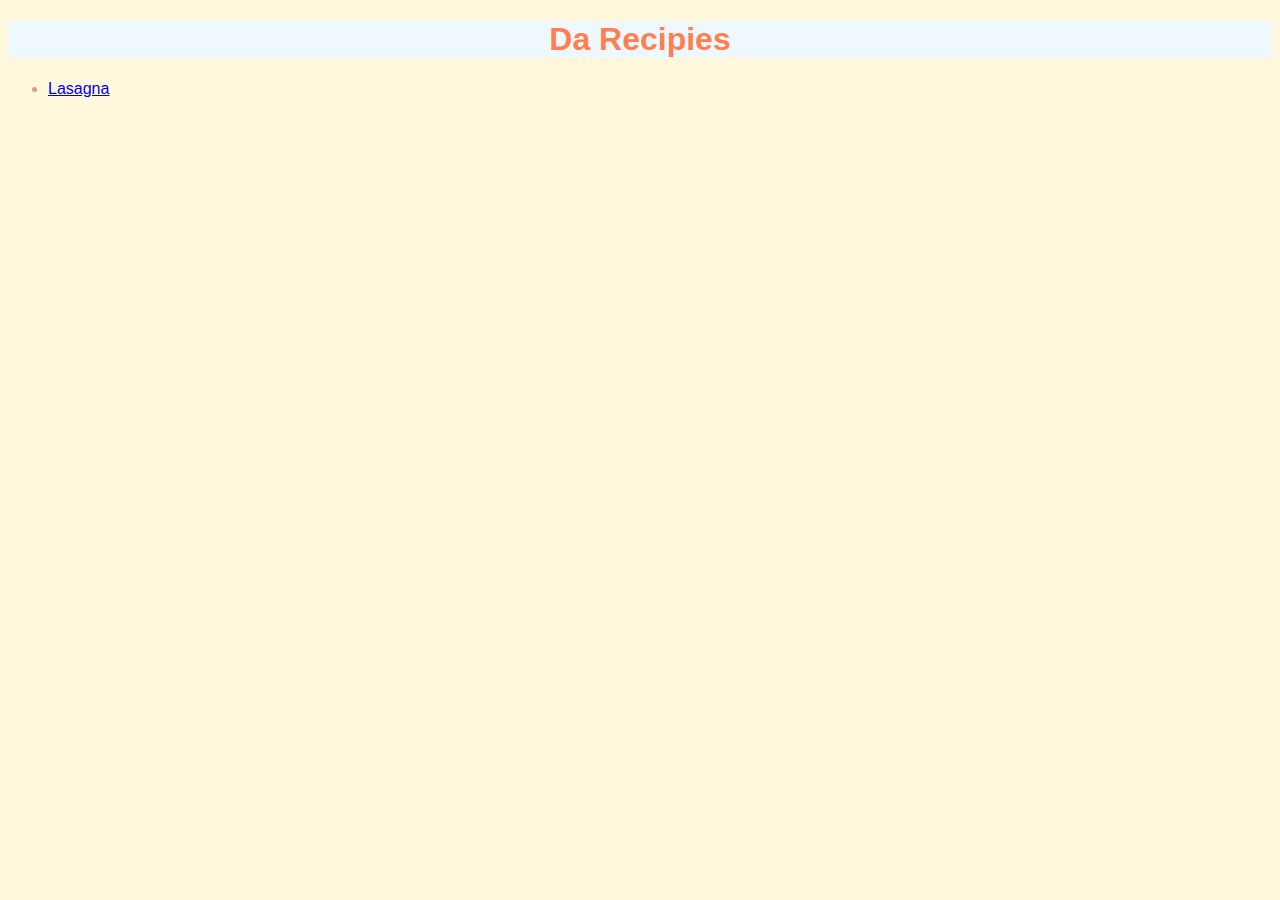
<file: index.html>
<!DOCTYPE html>
<html lang="en">
<head>
    <meta charset="UTF-8">
    <meta http-equiv="X-UA-Compatible" content="IE=edge">
    <meta name="viewport" content="width=device-width, initial-scale=1.0">
    <link rel = "stylesheet" href="styles.css">
    <title>Recipies</title>
</head>
<body>
    <h1>Da Recipies</h1>
    <ul>
    <li><a href="recipes/lasagna.html">Lasagna</a></li>
    </ul>
</body>
</html>
</file>
<file: styles.css>
*{
    font-family: Arial, Helvetica, sans-serif;
}

h1{
    color:coral;
    text-align: center;
    background-color: aliceblue;
    text-decoration: wavy;
}

ul{
    color: darksalmon;
    text-align: left;
}

body{
    background-color: cornsilk;
}
</file>
